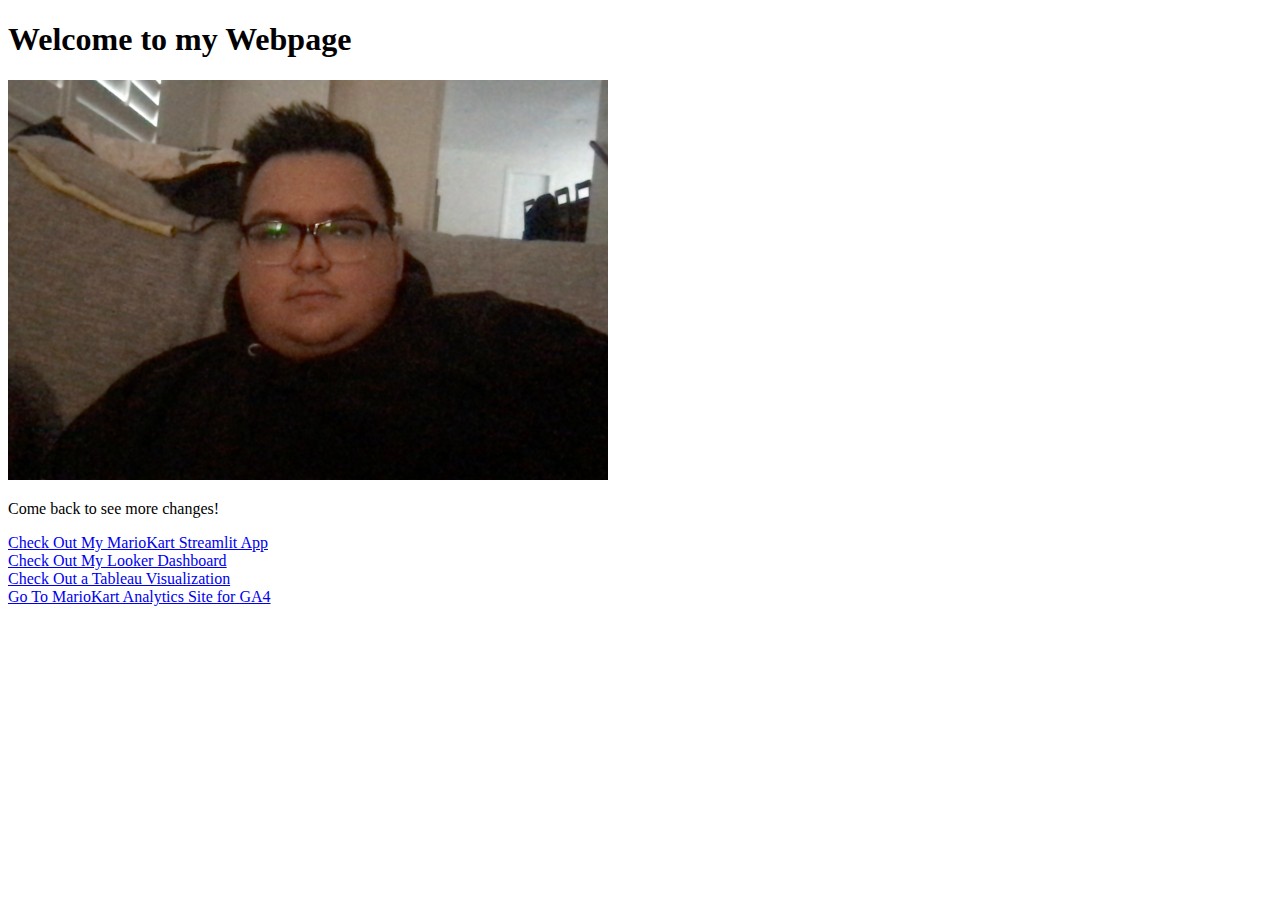
<file: index.html>
<!DOCTYPE html>
<html lang="en">
<head>
    <meta charset="UTF-8">
    <meta http-equiv="X-UA-Compatible" content="IE=edge">
    <meta name="viewport" content="width=device-width, initial-scale=1.0">
    <title>Tyler's Website</title>
</head>
<body>
    <h1>Welcome to my Webpage</h1>
    <img src="tyler.jpg" alt="Image of Tyler" height="400" width="600">
    <p>Come back to see more changes!</p>
    <a href="https://tylerchiu-mariokart-stats.streamlit.app">Check Out My MarioKart Streamlit App</a><br>
    <a href="looker.html">Check Out My Looker Dashboard</a><br>
    <a href="tableau.html">Check Out a Tableau Visualization</a><br>
    <a href="mariokart_site/index.html">Go To MarioKart Analytics Site for GA4</a>
</body>
</html>
</file>
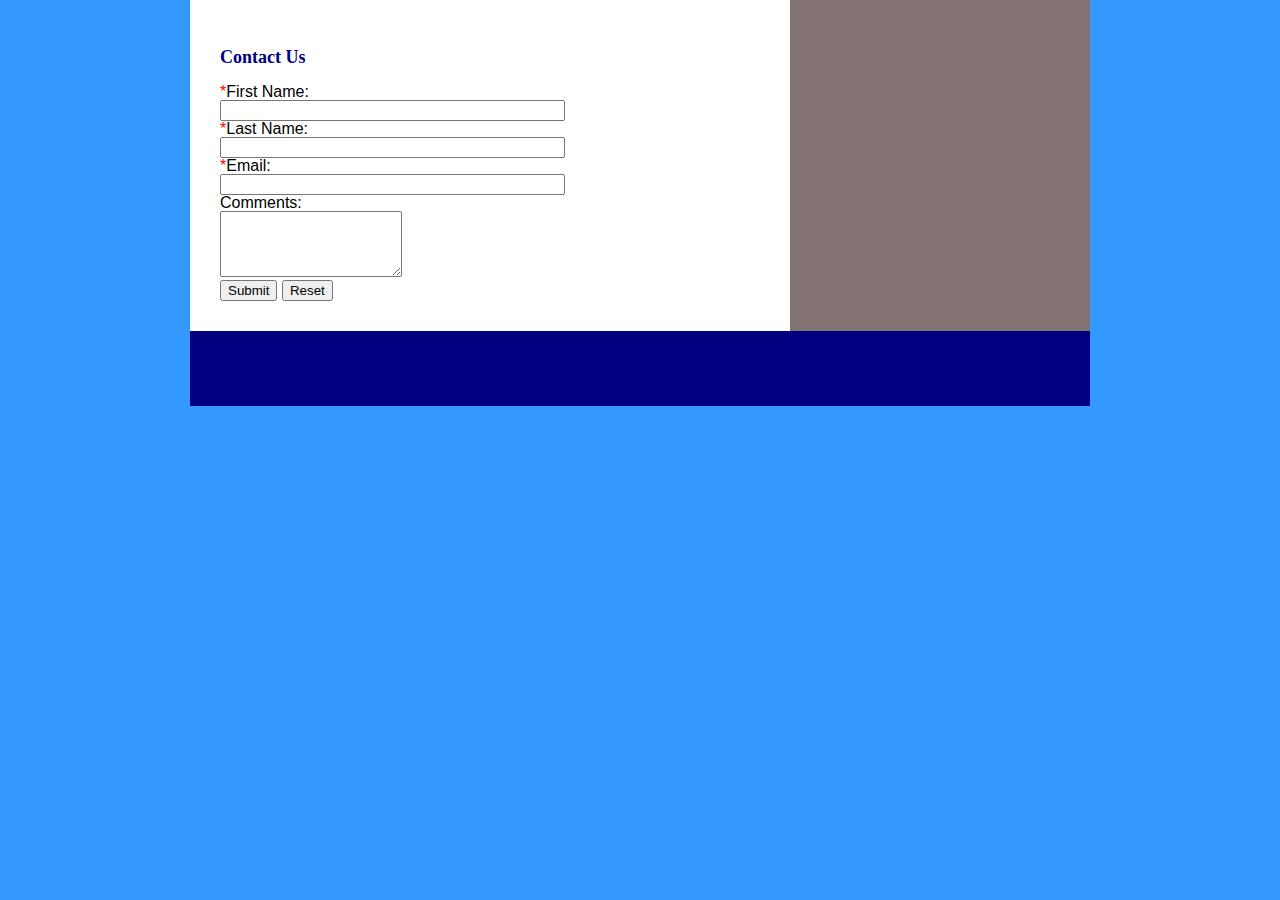
<file: mariokart_site/ContactUs.html>
<!DOCTYPE html>
<html>

<head>
	<!-- Google tag (gtag.js) -->
	<script async src="https://www.googletagmanager.com/gtag/js?id=G-LSX1CJR97G"></script>
	<script>
	window.dataLayer = window.dataLayer || [];
	function gtag(){dataLayer.push(arguments);}
	gtag('js', new Date());

	gtag('config', 'G-LSX1CJR97G');
	</script>

	<meta content="text/html; charset=utf-8" http-equiv="Content-Type" />
	<meta name="viewport" content="initial-scale=1, width=device-width" />
	<title>Welcome to the BI Sample Site</title>
	<link href="styles_folder/styles.css" rel="stylesheet" type="text/css" />
	<link href="styles_folder/screen.css" rel="stylesheet" type="text/css" media="screen" />
	<link href="styles_folder/print.css" rel="stylesheet" type="text/css" media="print" />

	<script src="https://code.jquery.com/jquery-3.6.1.min.js"
		integrity="sha256-o88AwQnZB+VDvE9tvIXrMQaPlFFSUTR+nldQm1LuPXQ=" crossorigin="anonymous"></script>
	<script>
		$(function () { $('#header').load('multi_page/header.html'); })
		$(function () { $('#footer').load('multi_page/footer.html'); })
		$(function () { $('#rightcolumn').load('multi_page/rightcolumn.html'); })
	</script>
</head>

<body>

	<div id="container">

		<!-- Header, to change see header.html  -->
		<div id="header"></div>
		<div id="maincontent">
			<!-- Left Columm  -->
			<div id="leftcolumn">
				<div class="lgpad">
					<div class="lgpad">
						<!-- Contact Form -->
						<form action="Thank_You.html" method="get" name="CustomerSurvey" target="_self">

							<h3>Contact Us</h3>

							<label id="FNameLBL" for="FNameTXT"><span style="color:red;">*</span>First
								Name:</label><br />
							<input name="FName" id="FNameTXT" type="text" size="40" tabindex="1" /> <br />

							<label id="LNameLBL" for="LNameTXT"><span style="color:red;">*</span>Last
								Name:</label><br />
							<input name="LName" id="LNameTXT" type="text" size="40" tabindex="2" /><br />

							<label id="EMailLBL" for="EMailTXT"><span style="color:red;">*</span>Email:</label><br />
							<input name="EMail" id="EMailTXT" size="40" tabindex="3" type="text" /><br />

							<label id="commentLBL" for="CommentTA">Comments:</label><br />
							<textarea name="Comment" id="CommentTA" cols="20" rows="4" tabindex="13"></textarea><br />
							<input name="Submit" id="SubmitBTN" type="submit" value="Submit" />
							<input name="Reset" id="ResetBTN" type="reset" value="Reset" />
						</form>
					</div>
				</div>
			</div>
			<!-- Right Column to change see rightcolumn.html -->
			<div id="rightcolumn"></div>
			<div class="clearfloat"></div>
		</div>
		<!-- Footer, to change see footer.html  -->
		<div id="footer"></div>
	</div>
</body>


</html>
</file>
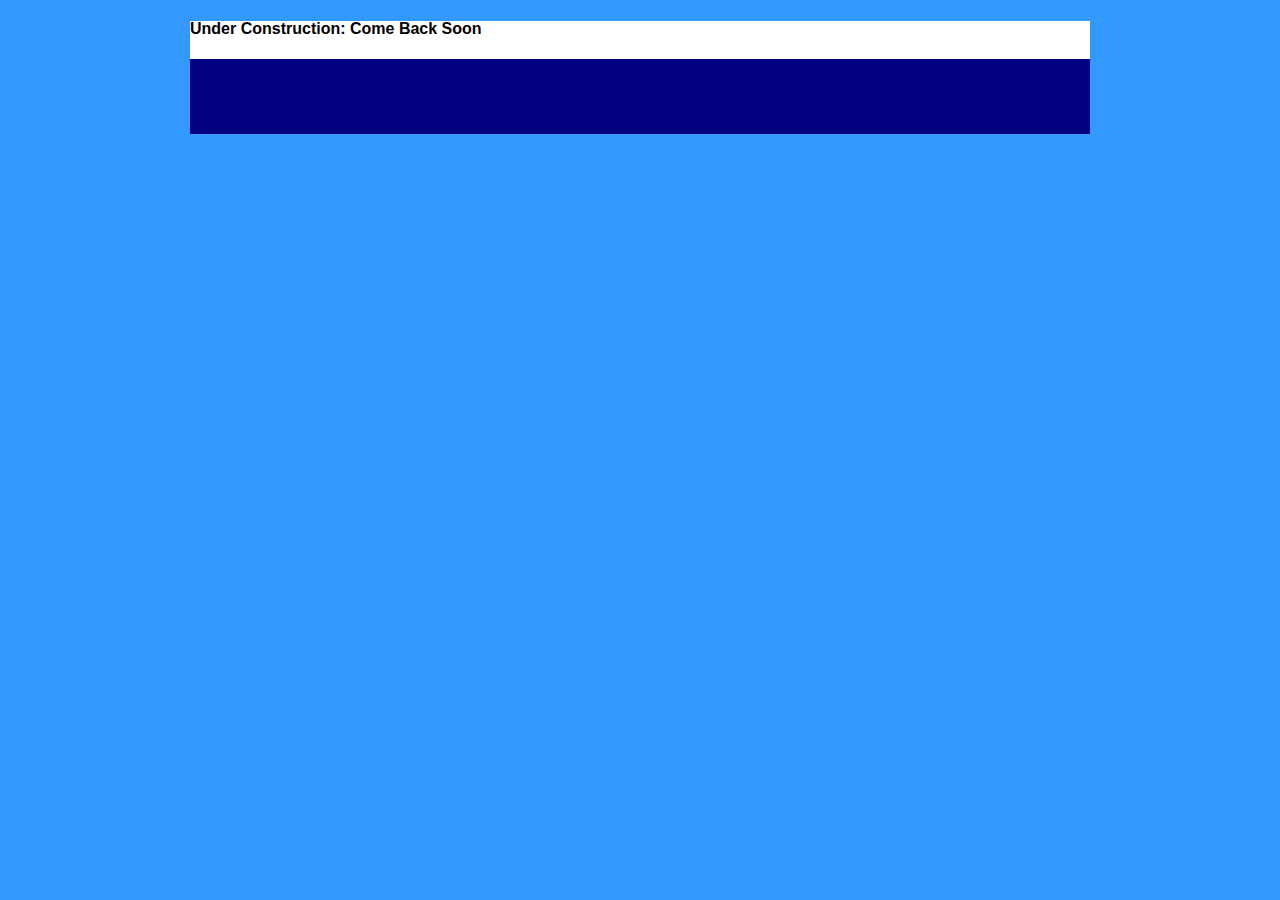
<file: mariokart_site/Tableau.html>
<!DOCTYPE html>
<html>

<head>
	<!-- Google tag (gtag.js) -->
	<script async src="https://www.googletagmanager.com/gtag/js?id=G-LSX1CJR97G"></script>
	<script>
	window.dataLayer = window.dataLayer || [];
	function gtag(){dataLayer.push(arguments);}
	gtag('js', new Date());

	gtag('config', 'G-LSX1CJR97G');
	</script>
	
	<meta content="text/html; charset=utf-8" http-equiv="Content-Type" />
	<meta name="viewport" content="initial-scale=1, width=device-width" />
	<title>Welcome to the BI Sample Site</title>
	<link href="styles_folder/styles.css" rel="stylesheet" type="text/css" />
	<link href="styles_folder/screen.css" rel="stylesheet" type="text/css" media="screen" />
	<link href="styles_folder/print.css" rel="stylesheet" type="text/css" media="print" />

	<script src="https://code.jquery.com/jquery-3.6.1.min.js"
		integrity="sha256-o88AwQnZB+VDvE9tvIXrMQaPlFFSUTR+nldQm1LuPXQ=" crossorigin="anonymous"></script>
	<script>
		$(function () { $('#header').load('multi_page/header.html'); })
		$(function () { $('#footer').load('multi_page/footer.html'); })
		$(function () { $('#rightcolumn').load('multi_page/rightcolumn.html'); })
	</script>
</head>

<body>
	<div id="container">
		<!-- Header to change see header.html  -->
		<div id="header"></div>
		<div>
			<h4>Under Construction: Come Back Soon</h4>
			<!-- Place Tableau Dashboard Here -->
		</div>
		<!-- Footer to change, see footer.html  -->
		<div id="footer"></div>
	</div>

</body>


</html>
</file>
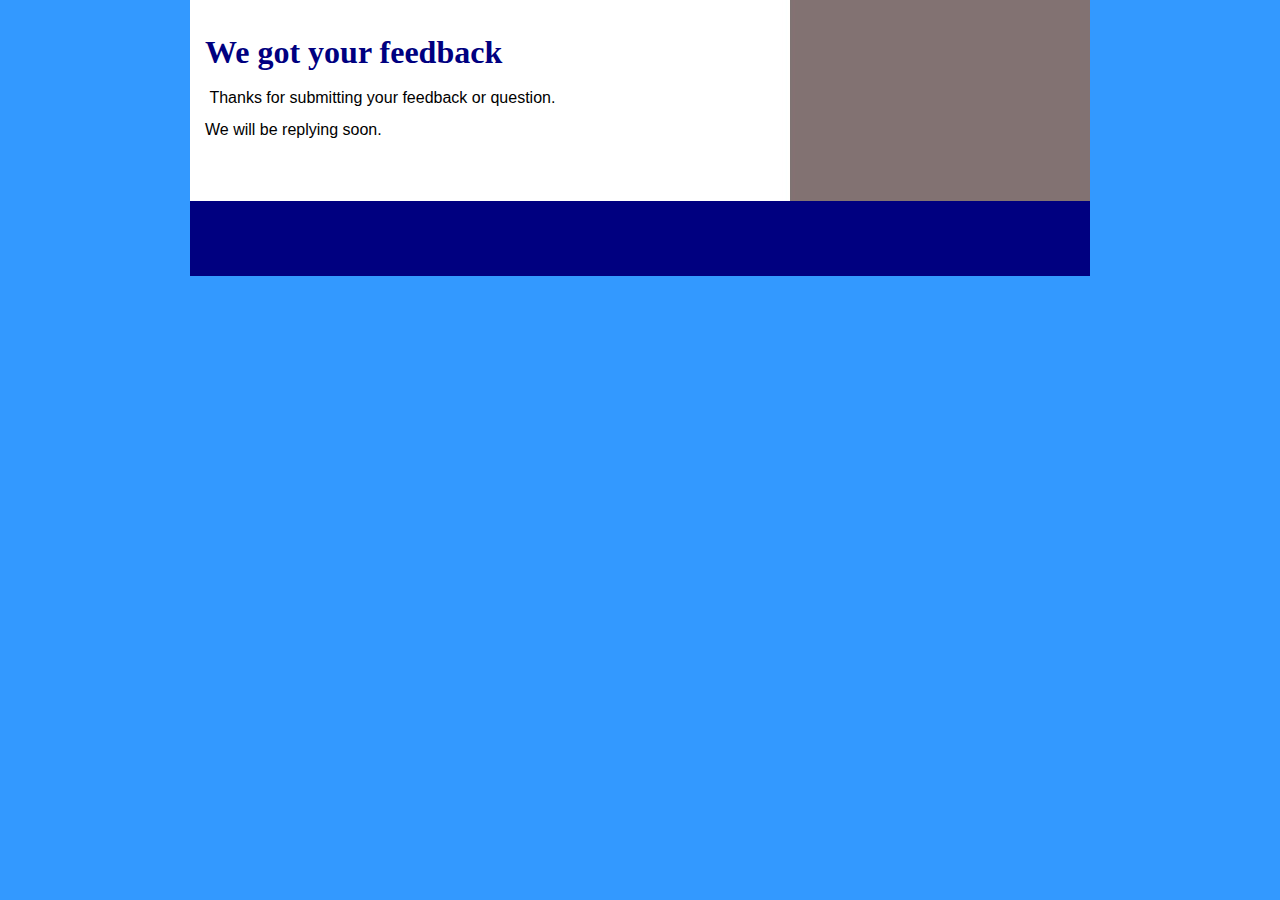
<file: mariokart_site/Thank_You.html>
<!DOCTYPE html>
<html>

<head>
	<!-- Google tag (gtag.js) -->
	<script async src="https://www.googletagmanager.com/gtag/js?id=G-LSX1CJR97G"></script>
	<script>
	window.dataLayer = window.dataLayer || [];
	function gtag(){dataLayer.push(arguments);}
	gtag('js', new Date());

	gtag('config', 'G-LSX1CJR97G');
	</script>
	
	<meta content="text/html; charset=utf-8" http-equiv="Content-Type" />
	<meta name="viewport" content="initial-scale=1, width=device-width" />
	<title>Thank You</title>
	<link href="styles_folder/styles.css" rel="stylesheet" type="text/css" />
	<link href="styles_folder/screen.css" rel="stylesheet" type="text/css" media="screen" />
	<link href="styles_folder/print.css" rel="stylesheet" type="text/css" media="print" />

	<script src="https://code.jquery.com/jquery-3.6.1.min.js"
		integrity="sha256-o88AwQnZB+VDvE9tvIXrMQaPlFFSUTR+nldQm1LuPXQ=" crossorigin="anonymous"></script>
	<script>
		$(function () { $('#header').load('multi_page/header.html'); })
		$(function () { $('#footer').load('multi_page/footer.html'); })
		$(function () { $('#rightcolumn').load('multi_page/rightcolumn.html'); })
	</script>
</head>

<body>
	<div id="container">
		<!-- Header Tag, See header.html to change -->
		<div id="header"></div>
		<div id="maincontent">
			<!-- Left Column  -->
			<div id="leftcolumn">
				<div class="lgpad">

					<h1>
						We got your feedback</h1>
					<p>
						&nbsp;Thanks for submitting your feedback or question.
					</p>
					<p>
						We will be replying soon.</p>
					<p>
						&nbsp;</p>
				</div>
			</div>
			<!-- Right Column, to change, see rightcolumn.html-->
			<div id="rightcolumn"></div>
			<div class="clearfloat"></div>
		</div>
		<!-- Footer Tag, See footer.html to change -->
		<div id="footer"></div>
	</div>
</body>

</html>
</file>
<file: mariokart_site/styles_folder/styles.css>
﻿body{
	margin:0;
	padding:0;
	font-family:Arial,sans-serif;
	background-color:#3399FF;
	line-height:100%;
	font-size:16px;
	color:#000000;
}

#container{
	margin:0 auto; 
    background-color:#FFFFFF;  
}


#masthead{
	color:#FFFFFF;
	background-color:navy;
	text-align:center;
}

#masthead h1{
	font-size: 180%;
	line-height: 235%;
	color:#FFFFFF;
    width:250px;
}

#navigation{
	background-color:Gray;
	margin:0;
    padding:0;

}

#navigation ul{
	margin:0;
	padding:10px;
	list-style:none;
	overflow:hidden;
}

#navigation li{
	padding:0;
	margin:0;
}

#navigation a{
		
	border: 2px inset #CCCCCC;
	background-color: #0000FF;
	line-height: 250%;
	color: #FFFFFF;
	font-weight: bold;
	font-size: 17px;
	margin-left:40px;
	text-decoration:none;

}

#navigation a:hover{
	color: #FFFF00;
	border: 2px outset #CCCCCC;

}

#maincontent
{
    background-image: url('../Images/background.jpg');
    background-repeat:repeat-y;
}


#leftcolumn{
	text-align:left;
}

#rightcolumn{
	text-align:left;
}

#rightcolumn p
{
    font-size:small;
    word-spacing: 105%;
    line-height:110%;
    margin:0;
}

#footer{
	padding:0;
	margin:0;
    background-color:Navy;
    color:#FFFFFF;
    text-align:center;
}

#footer h3{
	padding: 20px 20px;
}

#footer p
{
    margin:0;
    padding-top: 20px;
   color:#FFFFFF;
    text-align:center;

}

#footer a:link
{
	color:#3399FF;
	text-decoration:none;
}

#footer a:hover
{
	color:#3399FF;
	text-decoration:none;
}

#footer a:visited
{
	color:#3399FF;
	text-decoration:none;
}

h1
{
    color:Navy;
    font-size:xx-large;
    line-height:100%;
    font-family:Tahoma;
    clear:both;
}

h2
{
    color:Navy;
    font-size:x-large;
    line-height:100%;
    font-family:Tahoma;
    clear:both;
}

h3
{
    color:Navy;
    font-size:large;
    line-height:100%;
    font-family:Tahoma;
}

.contact
{
	
    text-align:right;
    float:right;
    color:#FFFFFF;
    width: 250px;
    font-size: small;
    margin:0;
    padding-right:5px;
    padding-top: 10px;
}



.lgpad
{
    padding: 15px;
}

.smpad
{
    padding:10px;
}


.clearfloat
{
    clear:both;
}

.moveleft
{
    width:260px;
    float:left;
    text-align:left;
    padding-left:10px;
    padding-top:10px;
    padding-bottom:10px;
}

.moveright
{
    float:right;
    width:260px;
    text-align:right;
    padding-right:10px;
    padding-top:10px;
    padding-bottom:10px;
}

.imageleft
{
	float:left;
	padding-right:10px;
	padding-bottom:10px;
}

.imageright
{
	float:right;
	padding-left:10px;
	padding-bottom:10px;
}

.logoleft{
	float:left;
	width: 150px;
}


.validationleft {
	float: left;
	padding-top: 5px;
	padding-left: 10px;
}
</file>
<file: mariokart_site/styles_folder/screen.css>
﻿
/********** tablets, phones and screen sizes 1024px ********************/
.mobile-indicator-1024 {
	 display:block;
}
.mobile-indicator-780 {
	 display:none;
}
.mobile-indicator-540 {
	 display:none;
}
.mobile-indicator-480 {
	 display:none;
}
.mobile-indicator-320{
	 display:none;
}



#container
{
    width:900px;
      margin:0 auto;
}

#masthead
{
    width:100%;

}

#navigation
{
    width:100%;
}

#maincontent
{
    width:100%;
}

#leftcolumn
{
    width:600px;
    float:left;
}

#rightcolumn
{
    width:300px;
    float:left;
}

#footer
{
    width:100%;
    height:75px;
}

#navigation ul{
	margin:0;
	padding:0;
}

#navigation li{
	display:inline;
}


#masthead h1
{
	display:inline;
}


/********** tablets, phones and screen sizes 780px ********************/

@media only screen and (max-width: 760px){

	.mobile-indicator-1024 {
	 	display:none;
	}
	.mobile-indicator-780 {
		 display:block;
	}
	.mobile-indicator-540 {
	 	display:none;
	}
	.mobile-indicator-480 {
	 	display:none;
	}
	.mobile-indicator-320{
	 	display:none;
	}


	
	#container{
		margin:0 auto;
		width: 750px;
	}
	
	#maincontent{
		width: 100%;
	    background-image: url('Images/background750.jpg');
	    overflow:hidden;
	}
	
	#leftcolumn{
		width:500px;
		float:left;
	}
	
	#leftcolumn img{
		width: 60%;
	}

	#rightcolumn{
		width:250px;
		float:left;
	}
	#rightcolumn img{
		width: 60%;
	}

	
}

/********** tablets, phones and screen sizes 540px ********************/

@media only screen and (max-width: 540px){
	.mobile-indicator-1024 {
	 	display:none;
	}
	.mobile-indicator-780 {
	 	display:none;
	}
	.mobile-indicator-540 {
	 	display:block;
	}
	.mobile-indicator-480 {
	 	display:none;
	}
	.mobile-indicator-320{
	 	display:none;
	}

	#container{
		width:510px;
		margin:0 auto;
	}
	
	#navigation{
		width:100%;
	}
	
	#maincontent{
		background-image:none;
		background-color:#FFFFFF;
	}

	#navigation li{
		display:block;
		width:100%;	
	}
	
	#leftcolumn{
		width: 100%;
	}
	
	#leftcolumn img{
		width: 50%;
	}
	
	#rightcolumn{
	   width: 100%;
	}
	
	#rightcolumn img{
		width: 50%;
	}

	
}

/********** Smartphones landscape and screen sizes 480px ********************/

@media only screen and (max-width: 480px){

.mobile-indicator-1024 {
	 display:none;
}
.mobile-indicator-780 {
	 display:none;
}
.mobile-indicator-540 {
	 display:none;
}
.mobile-indicator-480 {
	 display:block;
}


	#container{
		width:450px;
		margin:0 auto;
	}
	#masthead{
		width:100%;
	}
	
	#navigation{
		width: 100%;
	}
	#leftcolumn{
		width: 100%;
	}
		#leftcolumn img{
		width: 45%;
	}

	#rightcolumn{
	   width: 100%;
	}
		#rightcolumn img{
		width: 45%;
	}

	#footer{
		width:100%;
	}
	
}

/********** Smartphones portrait and screen sizes 320px ********************/

@media only screen and (max-width:320px){

	.mobile-indicator-1024 {
	 	display:none;
	}
	.mobile-indicator-780 {  
	 	display:none;
	}
	.mobile-indicator-540 {
	 	display:none;
	}
	.mobile-indicator-480 {
	 	display:none;
	}
	.mobile-indicator-320{
	 	display:block;
	}

	#container{
		width:300px;
		margin:0 auto;
	}
	#masthead{
		width:100%;
	}
	
	#masthead h1{
	  display:block;
}
	#leftcolumn{
		width: 100%;
	}
	
	#leftcolumn img{
		width: 45%;
	}

	#rightcolumn{
	   width: 100%;
	}
	
	#rightcolumn img{
		width: 45%;
	}

	#footer{
		width:100%;
	}
	
}
</file>
<file: mariokart_site/styles_folder/print.css>
﻿.print-off
{
	display:none;
}

body{

}

#container{
    width:100%;
}


#masthead{
    width:100%;
}

#masthead h1{
    display:inline;
}

#navigation{
	display:none;

}

#maincontent
{
    width:100%;
}


#leftcolumn{
	width:100%;
	float:none;
}



#leftcolumn a:link:after, #leftcolumn a:visited:after 
{
   content: "(" attr(href) ")";
   font-size: 90%;
}


#rightcolumn{
	width:100%;
	float:none;
}


#footer{
	display:none;
}


.moveleft
{
    width:25%;
}

.moveright
{
    width:25%;
}
</file>
